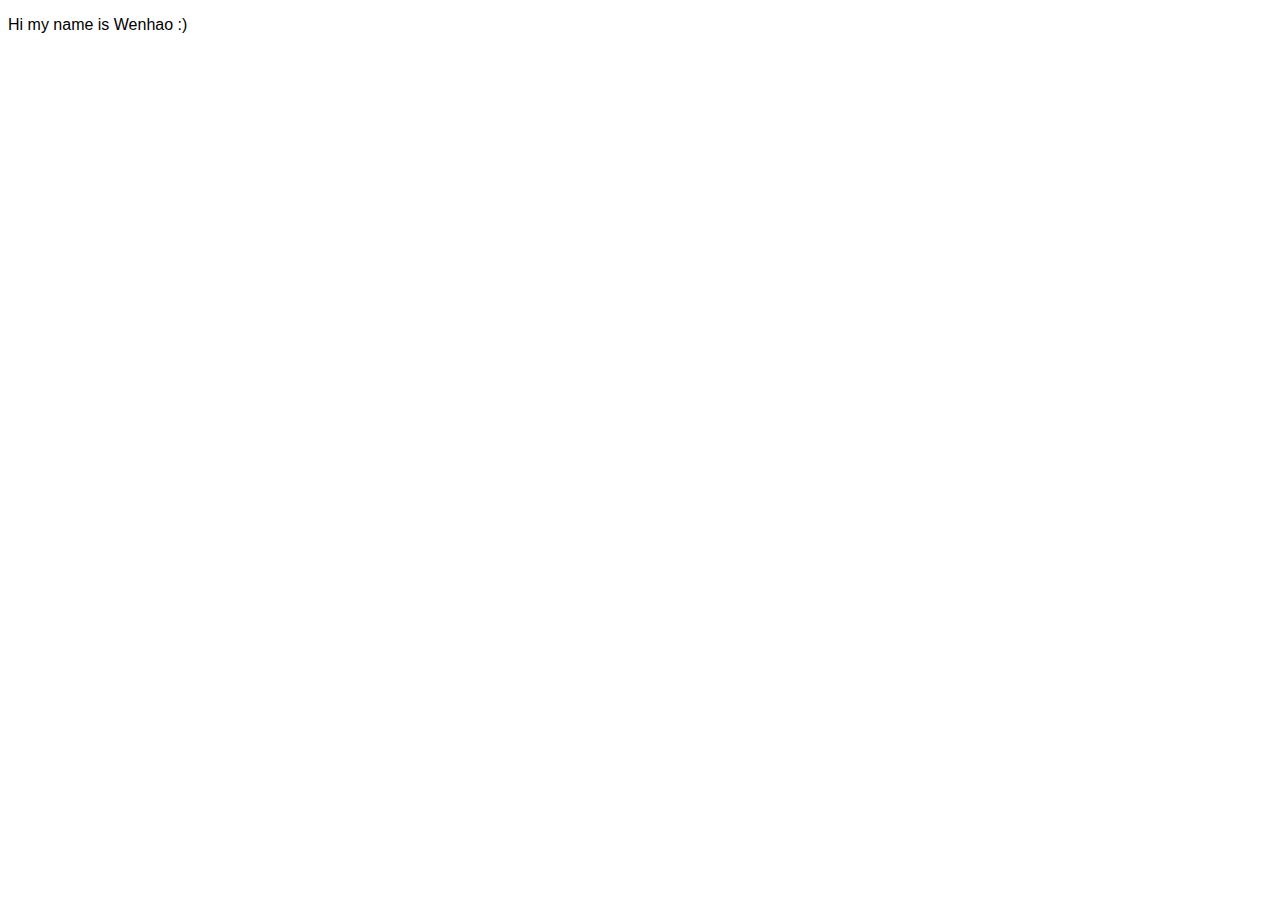
<file: about-me.html>
<!DOCTYPE html>
<html>
    <head>
        <meta charset="utf-8">
        <title>About me.</title>
        <link rel="stylesheet" href="bsstyles.css">
    </head>
    <body>
        <p>Hi my name is Wenhao :)</p>
    </body>
</html>
</file>
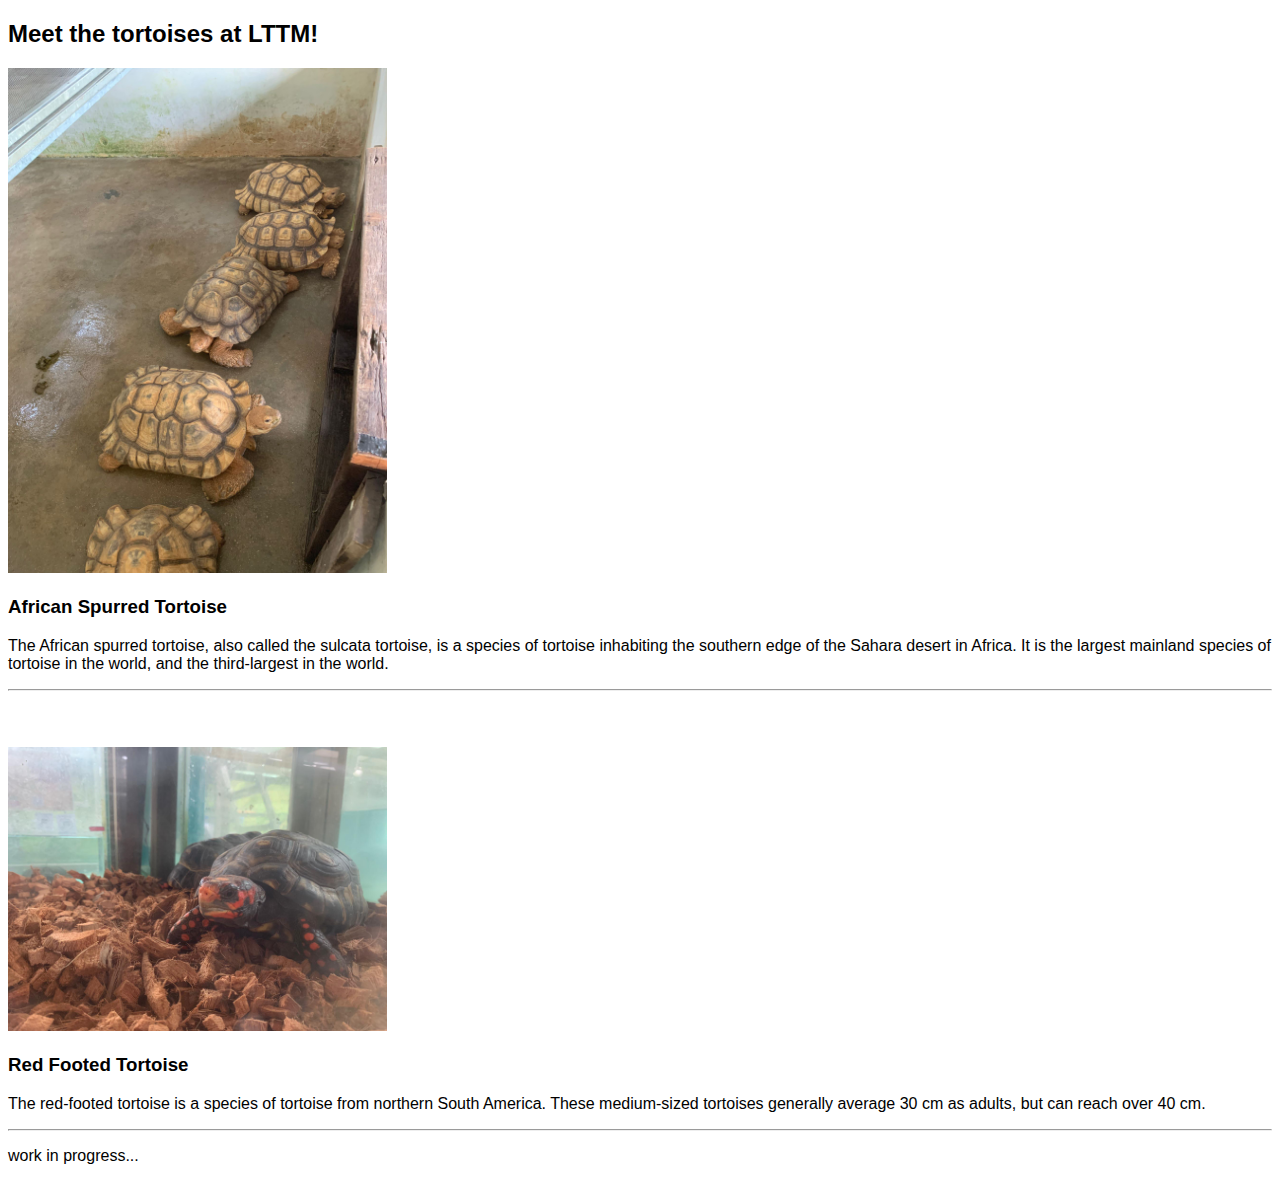
<file: tortoise-main.html>
<!DOCTYPE html>
<html>
    <head>
        <meta charset="utf-8">
        <title>Meet the tortoises.</title>
        <link rel="stylesheet" href="bsstyles.css">
    </head>
    <body>
        <div class="tortoise-container">
            <div class="tortoise-list">
              <h2>Meet the tortoises at LTTM!</h2>
              <div class="african-spurred-tortoise">
                <img class="african-spurred-img" src="images/african-spurred-tortoise.jpeg" alt="african-spurred-img">
                <h3>African Spurred Tortoise</h3>
                <p class="african-description">The African spurred tortoise, also called the sulcata tortoise, is a species of tortoise inhabiting the southern edge of the Sahara desert in Africa. It is the largest mainland species of tortoise in the world, and the third-largest in the world.</p>
              </div>
              <hr>
              <div class="red-footed-tortoise">
               <img class="red-footed-img" src="images/red-footed-tortoise.jpeg" alt="red-footed-img">
                <h3>Red Footed Tortoise</h3>
                <p class="red-footed-description">The red-footed tortoise is a species of tortoise from northern South America. These medium-sized tortoises generally average 30 cm as adults, but can reach over 40 cm.</p>
              </div>
            </div>
            <hr>
            <p> work in progress...</p>
          </div>
    </body>
</html>
</file>
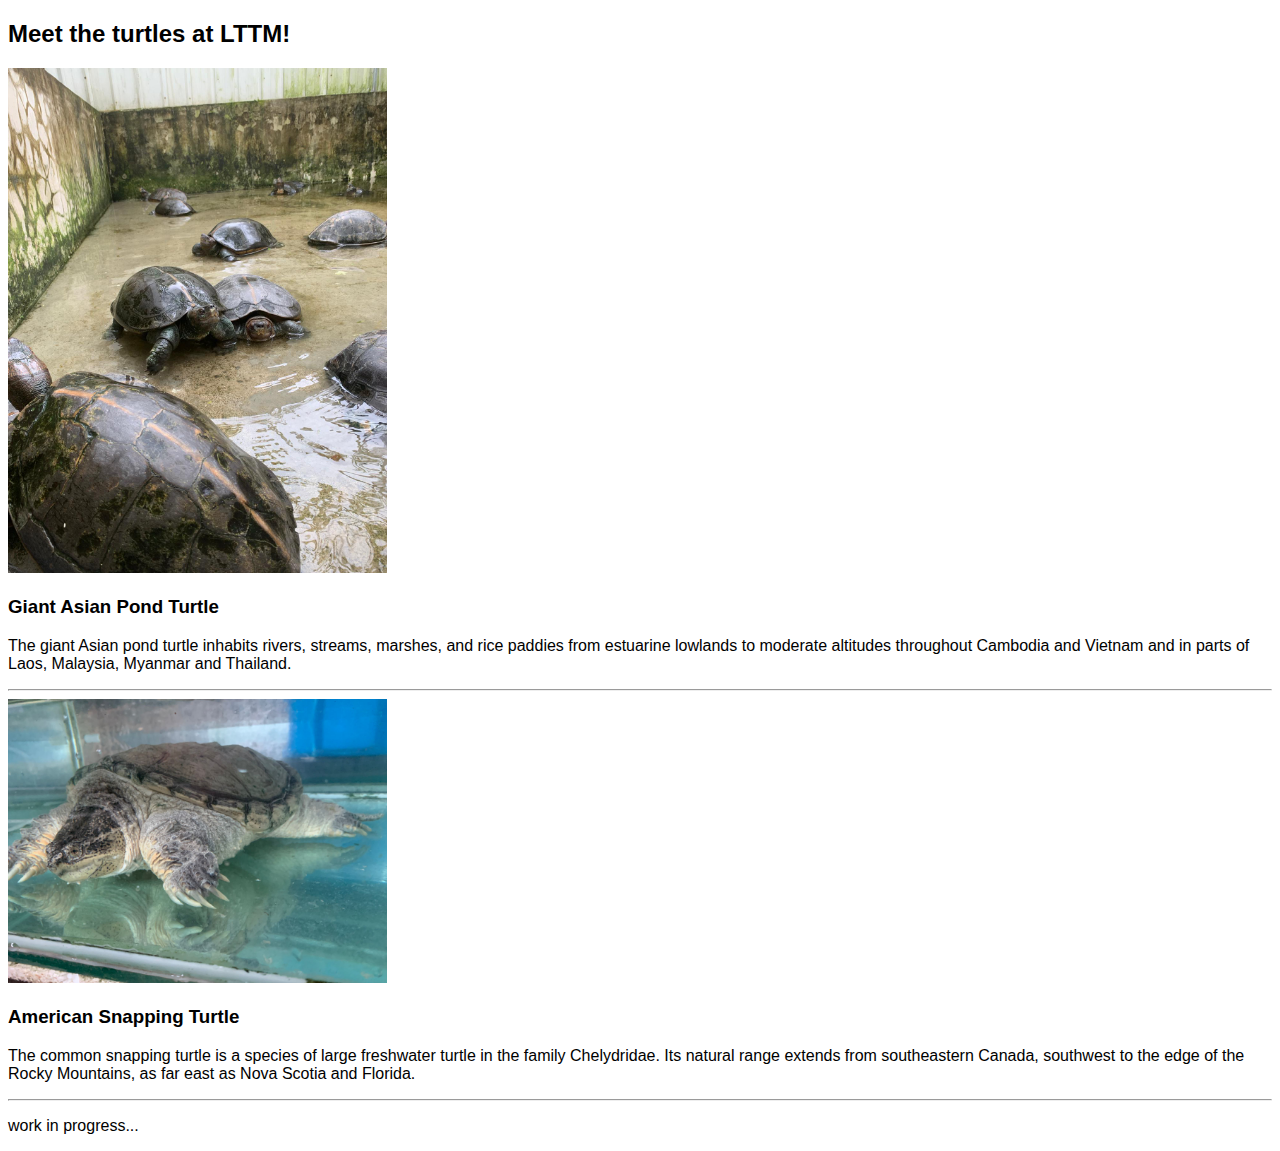
<file: turtle-main.html>
<!DOCTYPE html>
<html>
    <head>
        <meta charset="utf-8">
        <title>Meet the turtles.</title>
        <link rel="stylesheet" href="bsstyles.css">
    </head>
    <body>
        <div class="turtle-container">
            <div class="turtle-list">
              <h2>Meet the turtles at LTTM!</h2>
              <div class="giant-asian-pond-turtle">
                <img class="giant-asian-img" src="images/giant-asian-pond-turtle.jpeg" alt="giant-asian-img">
                <h3>Giant Asian Pond Turtle</h3>
                <p class="giant-asian-description">The giant Asian pond turtle inhabits rivers, streams, marshes, and rice paddies from estuarine lowlands to moderate altitudes throughout Cambodia and Vietnam and in parts of Laos, Malaysia, Myanmar and Thailand.</p>
              </div>
              <hr>
              <div class="american-snapping-turtle">
               <img class="american-snapping-img" src="images/american-snapping-turtle.jpeg" alt="american-snapping-img">
                <h3>American Snapping Turtle</h3>
                <p class="red-footed-description">The common snapping turtle is a species of large freshwater turtle in the family Chelydridae. Its natural range extends from southeastern Canada, southwest to the edge of the Rocky Mountains, as far east as Nova Scotia and Florida.</p>
              </div>
            </div>
            <hr>
            <p> work in progress...</p>
    </body>
</html>
</file>
<file: bsstyles.css>
/* index.html*/

body{
    font-family: "Montserrat-Bold", sans-serif;
}

#title {
    background-color: #26c083;
    color: #fff;
}

h1 {
    font-family: "Montserrat-Bold 700", sans-serif;
    font-size: 3rem;
    line-height: 1.5;
}

.header {
    margin-bottom: 3rem;
}

.container-fluid {
    padding: 2% 15%;
}

.btn{
    background-color: white;
}

.navbar {
    margin-top: 0;
}

.navbar-brand {
    font-family: "Ubuntu";
    color: #fff;
    font-size: 2.5rem;
    font-weight: bold;
}

.row {
    margin: 0 2rem;
}

.turtle-main {
    color:#fff;
}

.tortoise-main {
    color: #fff;
}

.skills {
    margin-top: 3rem;
}

.skill-row {
    width: 50%;
    margin: 100px auto 100px auto;
    text-align: left;
    line-height: 2;
}

.comp-img {
    width: 25%;
    float: left;
    margin-right: 30px;
}

.chillies-img {
    width: 25%;
    float: right;
    margin-left: 30px;
}

.volunteer-message {
    width: 40%;
    margin: 40px auto 0px;
}

.middle-container {
    text-align: center;
}


/* tortoise-main */
.african-spurred-img {
    width: 30%;
}

.red-footed-img {
    width: 30%;
    margin-top: 3rem;
}


/* turtle main */

.giant-asian-img {
    width: 30%;
}

.american-snapping-img {
    width: 30%;
}
</file>
